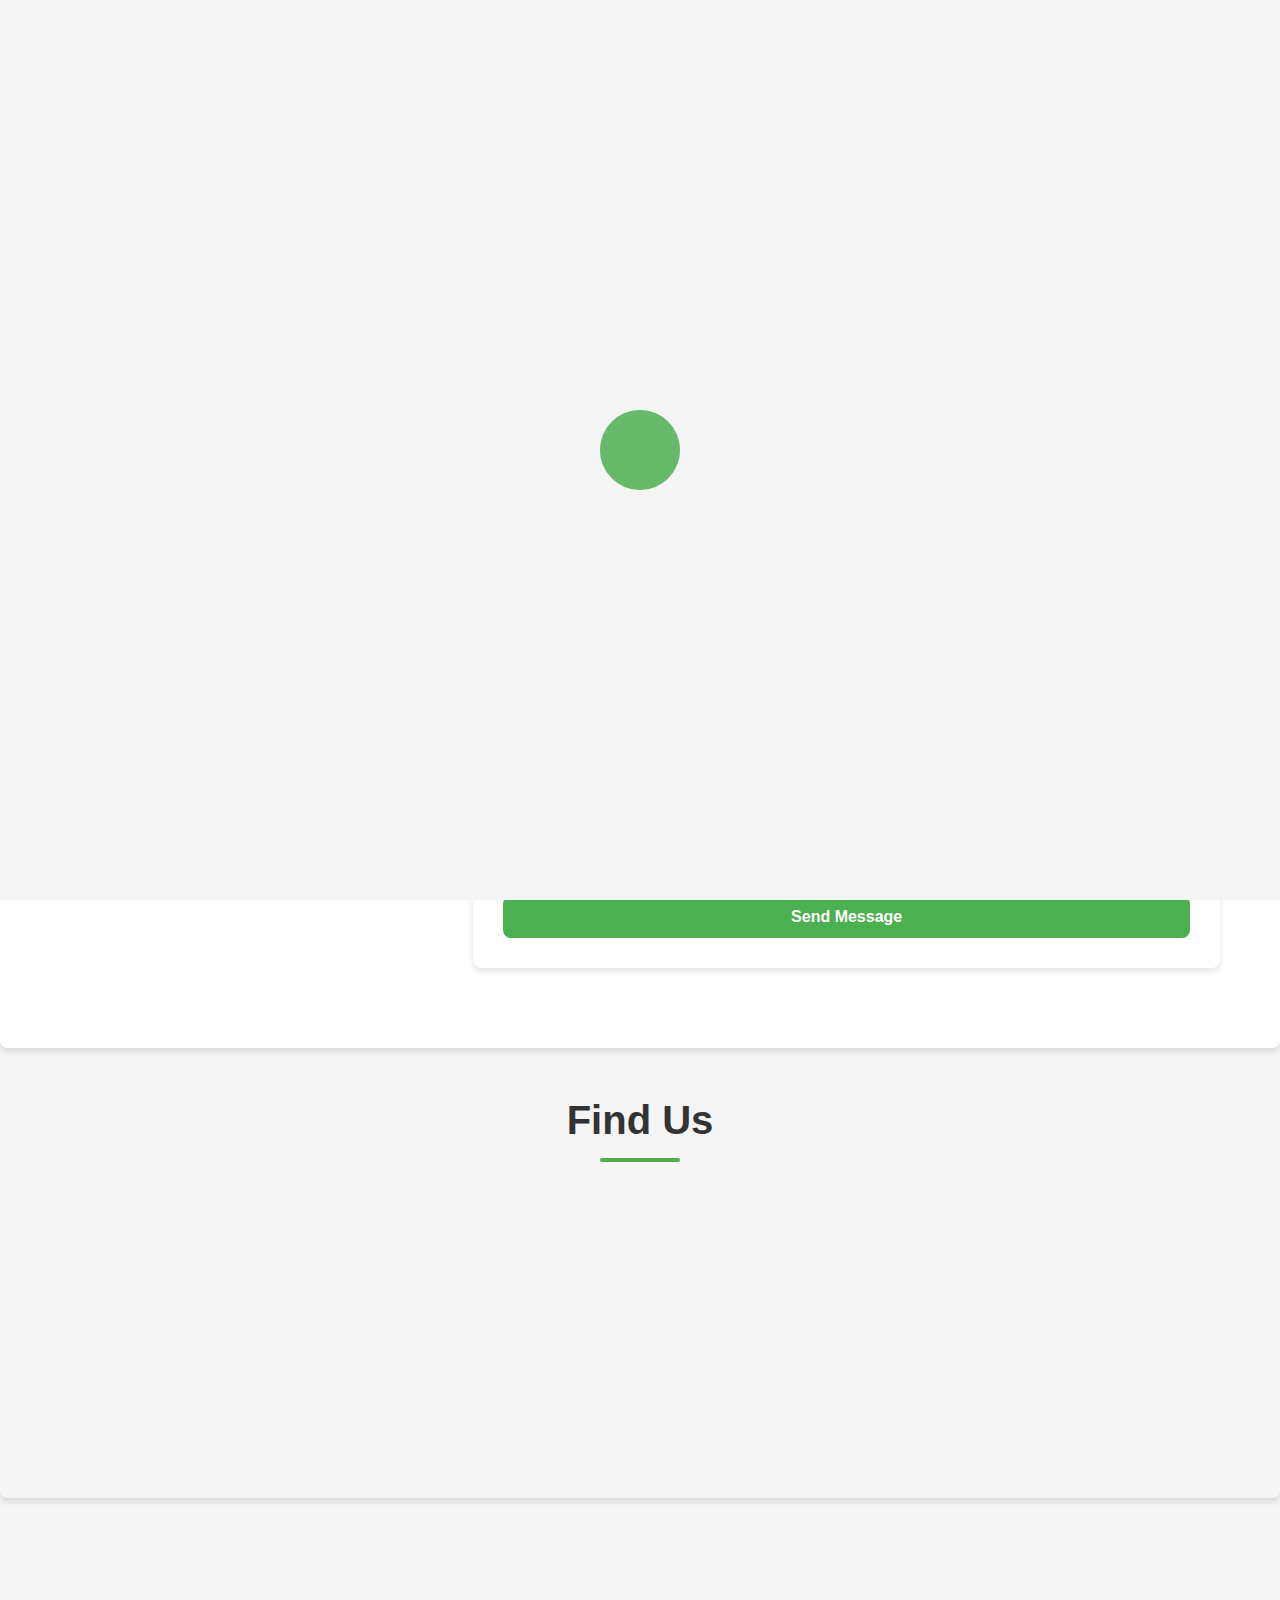
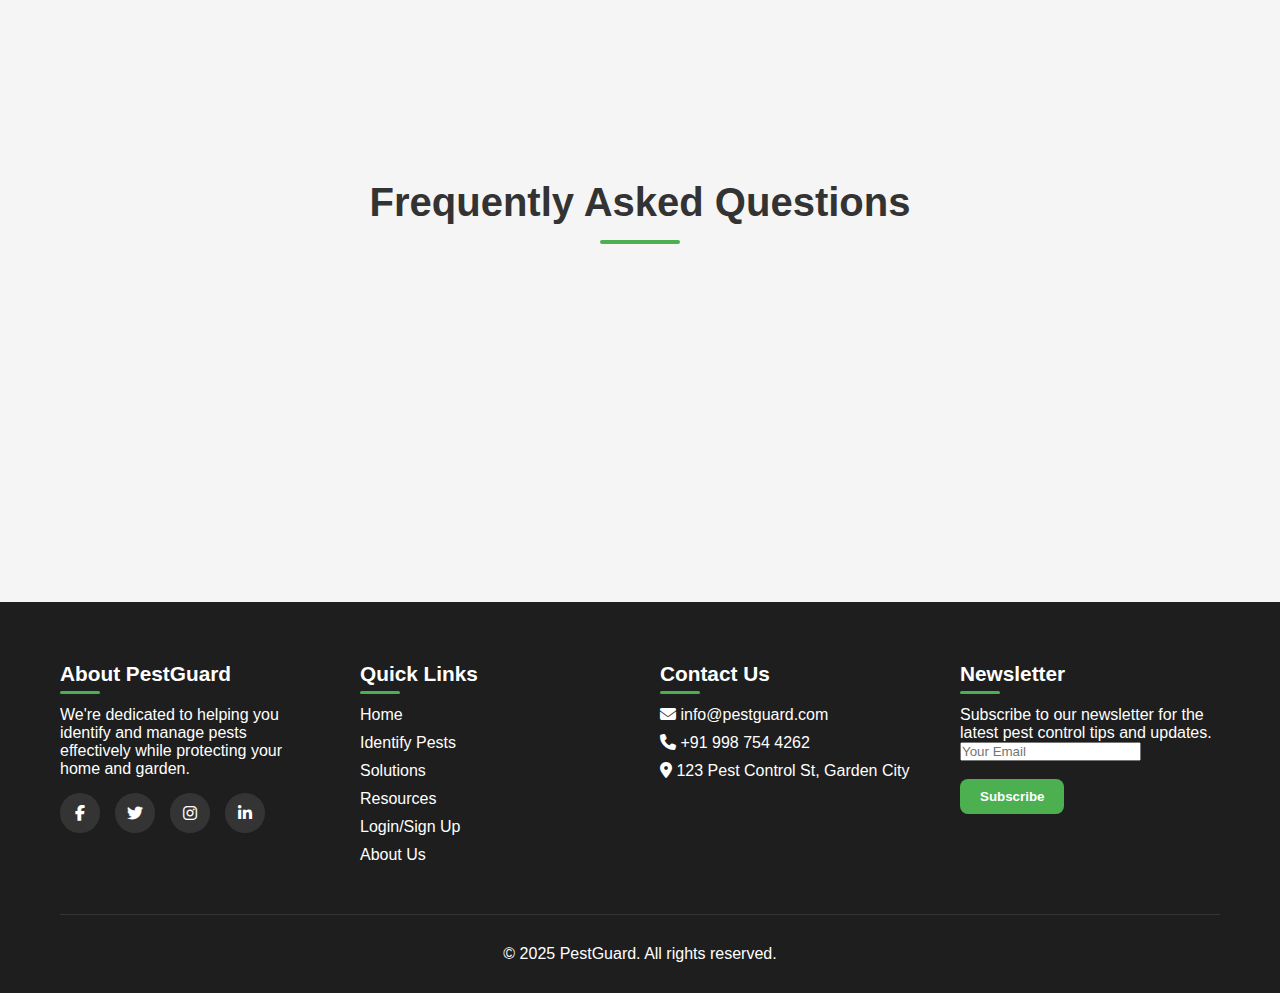
<file: contact.html>
<!DOCTYPE html>
<html lang="en">
<head>
    <meta charset="UTF-8">
    <meta name="viewport" content="width=device-width, initial-scale=1.0">
    <title>Contact Us - PestGuard</title>
    <link rel="stylesheet" href="styles.css">
    <link rel="stylesheet" href="https://cdnjs.cloudflare.com/ajax/libs/font-awesome/6.4.0/css/all.min.css">
    <style>
        /* Contact Page Specific Styles */
        .contact-hero {
            background-color: rgba(76, 175, 80, 0.1);
            padding: 100px 0 60px;
            text-align: center;
        }

        .contact-subtitle {
            font-size: 1.2rem;
            max-width: 800px;
            margin: 0 auto;
            line-height: 1.6;
        }

        .contact-container {
            display: grid;
            grid-template-columns: 1fr 2fr;
            gap: 40px;
            margin: 50px 0;
        }

        .contact-info {
            display: flex;
            flex-direction: column;
            gap: 30px;
        }

        .contact-item {
            display: flex;
            align-items: flex-start;
        }

        .contact-item i {
            font-size: 1.5rem;
            color: var(--primary);
            margin-right: 15px;
            margin-top: 5px;
        }

        .contact-item h3 {
            font-size: 1.2rem;
            margin-bottom: 5px;
        }

        .contact-form {
            background-color: var(--card-light);
            border-radius: var(--border-radius);
            box-shadow: var(--shadow-light);
            padding: 30px;
        }

        .form-group {
            margin-bottom: 20px;
        }

        .form-label {
            display: block;
            margin-bottom: 8px;
            font-weight: 600;
        }

        .form-input {
            width: 100%;
            padding: 12px 15px;
            border: 1px solid rgba(0, 0, 0, 0.1);
            border-radius: var(--border-radius);
            font-size: 1rem;
            transition: var(--transition);
        }

        .form-input:focus {
            border-color: var(--primary);
            outline: none;
            box-shadow: 0 0 0 2px rgba(76, 175, 80, 0.2);
        }

        textarea.form-input {
            resize: vertical;
            min-height: 150px;
        }

        .form-button {
            width: 100%;
            padding: 12px;
            font-size: 1rem;
            margin-top: 10px;
        }

        .map-container {
            margin-top: 50px;
            border-radius: var(--border-radius);
            overflow: hidden;
            box-shadow: var(--shadow-light);
            height: 400px;
        }

        .map-container iframe {
            width: 100%;
            height: 100%;
            border: 0;
        }

        .social-connect {
            text-align: center;
            margin: 50px 0;
        }

        .social-connect h2 {
            margin-bottom: 20px;
        }

        .social-icons {
            display: flex;
            justify-content: center;
            gap: 20px;
        }

        .social-icon-large {
            width: 60px;
            height: 60px;
            border-radius: 50%;
            background-color: var(--primary);
            display: flex;
            justify-content: center;
            align-items: center;
            color: white;
            font-size: 24px;
            transition: var(--transition);
        }

        .social-icon-large:hover {
            transform: translateY(-5px);
            box-shadow: 0 10px 15px rgba(0, 0, 0, 0.1);
        }

        .green-divider {
            height: 4px;
            width: 80px;
            background-color: var(--primary);
            margin: 0 auto 30px;
            border-radius: 2px;
        }

        .section-header {
            text-align: center;
            margin-bottom: 40px;
        }

        .section-header h2 {
            font-size: 2.5rem;
            margin-bottom: 15px;
        }

        @media (max-width: 992px) {
            .contact-container {
                grid-template-columns: 1fr;
            }
        }
    </style>
</head>
<body>
    <!-- Preloader -->
    <div class="preloader">
        <div class="loader"></div>
    </div>

    <!-- Header & Navigation -->
    <header>
        <div class="header-container container">
            <div class="logo">
                <svg width="64" height="64" viewBox="0 0 64 64" xmlns="http://www.w3.org/2000/svg">
                    <!-- Semicircle Head (lowered closer to body) -->
                    <path d="M28 26 A4 4 0 0 1 36 26" fill="#4CAF50"/>
                
                    <!-- Round Body -->
                    <circle cx="32" cy="36" r="10" fill="#4CAF50"/>
                
                    <!-- Center Line -->
                    <line x1="32" y1="28" x2="32" y2="48" stroke="black" stroke-width="1.5"/>
                
                    <!-- Compact Left Legs -->
                    <path d="M26 30 Q20 28 20 26" stroke="#4CAF50" stroke-width="2.5" fill="none" stroke-linecap="round"/>
                    <path d="M26 36 Q18 36 18 36" stroke="#4CAF50" stroke-width="2.5" fill="none" stroke-linecap="round"/>
                    <path d="M26 42 Q20 44 20 46" stroke="#4CAF50" stroke-width="2.5" fill="none" stroke-linecap="round"/>
                
                    <!-- Compact Right Legs -->
                    <path d="M38 30 Q44 28 44 26" stroke="#4CAF50" stroke-width="2.5" fill="none" stroke-linecap="round"/>
                    <path d="M38 36 Q46 36 46 36" stroke="#4CAF50" stroke-width="2.5" fill="none" stroke-linecap="round"/>
                    <path d="M38 42 Q44 44 44 46" stroke="#4CAF50" stroke-width="2.5" fill="none" stroke-linecap="round"/>
                  </svg>
                <span>PestGuard</span>
            </div>
            <nav>
                <button class="mobile-menu-btn">
                    <i class="fas fa-bars"></i>
                </button>
                <ul class="nav-links">
                    <li><a href="index.html" class="nav-link">Home</a></li>
                    <li><a href="identify.html" class="nav-link">Identify</a></li>
                    <li><a href="solutions.html" class="nav-link">Solutions</a></li>
                    <li><a href="resources.html" class="nav-link">Resources</a></li>
                    <li><a href="auth.html" class="nav-link">Login/Sign Up</a></li>
                    <li><a href="aboutus.html" class="nav-link active">About Us</a></li>
                    
                </ul>
            </nav>
            <button class="theme-toggle">
                <i class="fas fa-moon"></i>
            </button>
        </div>
    </header>

    <!-- Contact Hero Section -->
    <section class="contact-hero" style="display: block; padding-top: 120px;">
        <div class="container">
            <h1 class="section-title">Get In Touch</h1>
            <p class="contact-subtitle">Have questions about pest identification or management? We're here to help!</p>
        </div>
    </section>

    <!-- Contact Form Section -->
    <section class="contact-form">
        <div class="container">
            <div class="contact-container">
                <div class="contact-info scroll-animation">
                    <div class="contact-item">
                        <i class="fas fa-map-marker-alt"></i>
                        <div>
                            <h3>Our Location</h3>
                            <p>123 Pest Control St, Garden City</p>
                        </div>
                    </div>
                    <div class="contact-item">
                        <i class="fas fa-envelope"></i>
                        <div>
                            <h3>Email Us</h3>
                            <p>info@pestguard.com</p>
                        </div>
                    </div>
                    <div class="contact-item">
                        <i class="fas fa-phone"></i>
                        <div>
                            <h3>Call Us</h3>
                            <p>+91 998 754 4262</p>
                        </div>
                    </div>
                    <div class="contact-item">
                        <i class="fas fa-clock"></i>
                        <div>
                            <h3>Working Hours</h3>
                            <p>Monday - Friday: 9am - 5pm</p>
                        </div>
                    </div>
                </div>
                <form class="contact-form scroll-animation" id="contactForm">
                    <div class="form-group">
                        <label for="name" class="form-label">Your Name</label>
                        <input type="text" id="name" class="form-input" placeholder="Enter your name" required>
                    </div>
                    <div class="form-group">
                        <label for="email" class="form-label">Your Email</label>
                        <input type="email" id="email" class="form-input" placeholder="Enter your email" required>
                    </div>
                    <div class="form-group">
                        <label for="subject" class="form-label">Subject</label>
                        <input type="text" id="subject" class="form-input" placeholder="What is this regarding?">
                    </div>
                    <div class="form-group">
                        <label for="message" class="form-label">Message</label>
                        <textarea id="message" class="form-input" placeholder="How can we help you?" required></textarea>
                    </div>
                    <button type="submit" class="btn btn-primary form-button">Send Message</button>
                </form>
            </div>
        </div>
    </section>

    <!-- Map Section -->
    <section class="map-container">
        <div class="container">
            <div class="section-header">
                <h2>Find Us</h2>
                <div class="green-divider"></div>
            </div>
            <div class="map-container scroll-animation">
                <iframe 
                  src="https://www.google.com/maps/embed?pb=!1m18!1m12!1m3!1d3914.632869582153!2d76.90028401533553!3d10.900273692234986!2m3!1f0!2f0!3f0!3m2!1i1024!2i768!4f13.1!3m3!1m2!1s0x3ba85c9627636957%3A0xce7f4c16191e9f57!2sAmrita%20School%20of%20Engineering!5e0!3m2!1sen!2sin!4v1712704652000!5m2!1sen!2sin" 
                  width="100%" 
                  height="450" 
                  style="border:0;" 
                  allowfullscreen="" 
                  loading="lazy" 
                  referrerpolicy="no-referrer-when-downgrade">
                </iframe>
              </div>
              
        </div>
    </section>

    <!-- Social Connect Section -->
    <section class="social-connect">
        <div class="container">
            <div class="social-connect scroll-animation">
                <div class="section-header">
                    <h2>Connect With Us</h2>
                    <div class="green-divider"></div>
                </div>
                <p>Follow us on social media for the latest pest management tips and updates</p>
                <p> </p>
                <div class="social-icons">
                    <a href="https://www.facebook.com/share/1ALYRfUUnJ/" class="social-icon-large"><i class="fab fa-facebook-f"></i></a>
                    <a href="#" class="social-icon-large"><i class="fab fa-twitter"></i></a>
                    <a href="https://www.instagram.com/pest.guard_?igsh=MTd1ZmpndGFkMGF2ag==" class="social-icon-large"><i class="fab fa-instagram"></i></a>
                    <a href="#" class="social-icon-large"><i class="fab fa-linkedin-in"></i></a>
                </div>
            </div>
        </div>
    </section>

    <!-- FAQ Section -->
    <section class="faq-container">
        <div class="container">
            <div class="section-header">
                <h2>Frequently Asked Questions</h2>
                <div class="green-divider"></div>
            </div>
            <div class="faq-container scroll-animation">
                <div class="card" style="margin-bottom: 20px; padding: 20px;">
                    <h3>How quickly will I receive a response to my inquiry?</h3>
                    <p>We strive to respond to all inquiries within 24-48 hours during business days. For urgent matters, please call our support line directly.</p>
                </div>
                <div class="card" style="margin-bottom: 20px; padding: 20px;">
                    <h3>Do you offer on-site pest identification services?</h3>
                    <p>While our platform is primarily digital, we can connect you with local pest management professionals in your area who offer on-site services.</p>
                </div>
                <div class="card" style="margin-bottom: 20px; padding: 20px;">
                    <h3>How can I contribute to your pest identification database?</h3>
                    <p>We welcome contributions from entomologists, pest management professionals, and knowledgeable enthusiasts. Please contact us through this form with details about your expertise.</p>
                </div>
            </div>
        </div>
    </section>

    <!-- Footer -->
    <footer>
        <div class="container">
            <div class="footer-grid">
                <div class="footer-column">
                    <h3>About PestGuard</h3>
                    <p>We're dedicated to helping you identify and manage pests effectively while protecting your home and garden.</p>
                    <div class="footer-social">
                        <a target="_blank" href="https://www.facebook.com/share/1ALYRfUUnJ/" class="social-icon"><i class="fab fa-facebook-f"></i></a>
                        <a target="_blank" href="https://x.com/?lang=en" class="social-icon"><i class="fab fa-twitter"></i></a>
                        <a target="_blank" href="https://www.instagram.com/pest.guard_?igsh=MTd1ZmpndGFkMGF2ag==" class="social-icon"><i class="fab fa-instagram"></i></a>
                        <a target="_blank" href="https://in.linkedin.com/" class="social-icon"><i class="fab fa-linkedin-in"></i></a>
                    </div>
                </div>
                <div class="footer-column">
                    <h3>Quick Links</h3>
                    <ul class="footer-links">
                        <li><a href="index.html">Home</a></li>
                        <li><a href="identify.html">Identify Pests</a></li>
                        <li><a href="solutions.html">Solutions</a></li>
                        <li><a href="resources.html">Resources</a></li>
                        <li><a href="auth.html">Login/Sign Up</a></li>
                        <li><a href="aboutus.html">About Us</a></li>
                        
                    </ul>
                </div>
                <div class="footer-column">
                    <h3>Contact Us</h3>
                    <ul class="footer-links">
                        <li><i class="fas fa-envelope"></i> info@pestguard.com</li>
                        <li><i class="fas fa-phone"></i> +91 998 754 4262</li>
                        <li><i class="fas fa-map-marker-alt"></i> 123 Pest Control St, Garden City</li>
                    </ul>
                </div>
                <div class="footer-column">
                    <h3>Newsletter</h3>
                    <p>Subscribe to our newsletter for the latest pest control tips and updates.</p>
                    <form class="newsletter-form">
                        <input type="email" placeholder="Your Email" required><br><br>
                        <button type="submit" class="btn btn-primary">Subscribe</button>
                    </form>
                </div>
            </div>
            <div class="footer-bottom">
                <p>&copy; 2025 PestGuard. All rights reserved.</p>
            </div>
        </div>
    </footer>

    <script src="script.js"></script>
    <script>
        // Form submission handler
        document.getElementById('contactForm').addEventListener('submit', function(e) {
            e.preventDefault();
            
            // Get form values
            const name = document.getElementById('name').value;
            const email = document.getElementById('email').value;
            const subject = document.getElementById('subject').value;
            const message = document.getElementById('message').value;
            
            // In a real application, you would send this data to your server
            // For demo purposes, we'll just show an alert
            alert(`Thank you, ${name}! Your message has been sent. We'll get back to you soon at ${email}.`);
            
            // Reset the form
            this.reset();
        });

        // Check for scroll animations
        window.addEventListener('load', checkScroll);
        window.addEventListener('scroll', checkScroll);
    </script>
</body>
</html>
</file>
<file: styles.css>
/* ===== VARIABLES ===== */
:root {
  --primary: #4caf50;
  --primary-dark: #388e3c;
  --secondary: #ff9800;
  --secondary-dark: #f57c00;
  --accent: #8bc34a;
  --text-light: #ffffff;
  --text-dark: #333333;
  --bg-light: #f5f5f5;
  --bg-dark: #1e1e1e;
  --card-light: #ffffff;
  --card-dark: #2d2d2d;
  --shadow-light: 0 4px 6px rgba(0, 0, 0, 0.1);
  --shadow-dark: 0 4px 6px rgba(0, 0, 0, 0.3);
  --transition: all 0.3s ease;
  --border-radius: 8px;
}

.dark-theme {
  --primary: #66bb6a;
  --primary-dark: #4caf50;
  --text-light: #eeeeee;
  --text-dark: #f5f5f5;
  --bg-light: #1e1e1e;
  --bg-dark: #121212;
  --card-light: #2d2d2d;
  --card-dark: #1e1e1e;
}

/* ===== RESET & BASE STYLES ===== */
* {
  margin: 0;
  padding: 0;
  box-sizing: border-box;
  font-family: "Segoe UI", Tahoma, Geneva, Verdana, sans-serif;
}

html {
  scroll-behavior: smooth;
}

body {
  background-color: var(--bg-light);
  color: var(--text-dark);
  transition: var(--transition);
  overflow-x: hidden;
}

a {
  text-decoration: none;
  color: inherit;
}

ul {
  list-style: none;
}

img {
  max-width: 100%;
}

button,
.btn {
  cursor: pointer;
  border: none;
  outline: none;
  padding: 10px 20px;
  border-radius: var(--border-radius);
  font-weight: 600;
  transition: var(--transition);
}

.btn-primary {
  background-color: var(--primary);
  color: var(--text-light);
}

.btn-primary:hover {
  background-color: var(--primary-dark);
  transform: translateY(-2px);
}

.btn-secondary {
  background-color: var(--secondary);
  color: var(--text-light);
}

.btn-secondary:hover {
  background-color: var(--secondary-dark);
  transform: translateY(-2px);
}

.btn-outline {
  background-color: transparent;
  border: 2px solid var(--primary);
  color: var(--primary);
}

.btn-outline:hover {
  background-color: var(--primary);
  color: var(--text-light);
}

.container {
  width: 100%;
  max-width: 1200px;
  margin: 0 auto;
  padding: 0 20px;
}

.section {
  padding: 80px 0;
  display: none;
}

.section.active {
  display: block;
  animation: fadeIn 0.5s ease forwards;
}

.section-title {
  text-align: center;
  margin-bottom: 50px;
  font-size: 2.5rem;
  position: relative;
}

.section-title::after {
  content: "";
  position: absolute;
  bottom: -10px;
  left: 50%;
  transform: translateX(-50%);
  width: 80px;
  height: 4px;
  background-color: var(--primary);
  border-radius: 2px;
}

.card {
  background-color: var(--card-light);
  border-radius: var(--border-radius);
  box-shadow: var(--shadow-light);
  padding: 20px;
  transition: var(--transition);
}

.card:hover {
  transform: translateY(-5px);
  box-shadow: 0 10px 20px rgba(0, 0, 0, 0.1);
}

/* ===== HEADER & NAVIGATION ===== */
header {
  position: fixed;
  top: 0;
  left: 0;
  width: 100%;
  z-index: 1000;
  background-color: var(--bg-light);
  box-shadow: var(--shadow-light);
  transition: var(--transition);
}

.header-container {
  display: flex;
  justify-content: space-between;
  align-items: center;
  padding: 15px 20px;
}

.logo {
  display: flex;
  align-items: center;
  font-size: 1.8rem;
  font-weight: 700;
  color: var(--primary);
}

.logo i {
  margin-right: 10px;
  font-size: 2rem;
}

.nav-links {
  display: flex;
  gap: 20px;
}

.nav-link {
  font-weight: 600;
  padding: 8px 15px;
  border-radius: var(--border-radius);
  transition: var(--transition);
}

.nav-link:hover,
.nav-link.active {
  background-color: var(--primary);
  color: var(--text-light);
}

.theme-toggle {
  background: none;
  border: none;
  font-size: 1.5rem;
  color: var(--text-dark);
  cursor: pointer;
  transition: var(--transition);
}

.theme-toggle:hover {
  color: var(--primary);
  transform: rotate(30deg);
}

.mobile-menu-btn {
  display: none;
  background: none;
  border: none;
  font-size: 1.5rem;
  color: var(--text-dark);
  cursor: pointer;
}


  /* ===== HERO SECTION ===== */
 /* Hero Section */
/* Hero Section */
.hero {
  position: relative;
  padding: 6rem 0;
  text-align: left; /* Changed from center to left */
}

.hero-gradient {
  position: absolute;
  inset: 0;
  background: linear-gradient(to right, rgba(34, 197, 94, 0.1), rgba(255, 255, 255, 0.1));
  z-index: 0;
}

.dark .hero-gradient {
  background: linear-gradient(to right, rgba(34, 197, 94, 0.1), rgba(15, 23, 42, 0.1));
}

.hero-container {
  position: relative;
  z-index: 10;
  max-width: 1200px;
  margin: 0 auto;
  padding: 0 1.5rem;
  display: flex;
  flex-direction: column;
  align-items: flex-start; /* Changed from center to flex-start */
}

.hero-title {
  font-size: 3rem; /* Increased size */
  margin-bottom: 1.5rem;
  font-weight: 700;
  line-height: 1.1;
  text-align: left;
  max-width: 600px;
}

.hero-title br {
  display: block; /* Ensure line break works */
}

.hero-description {
  font-size: 1.25rem; /* Increased size */
  color: var(--muted-foreground);
  max-width: 500px;
  margin-bottom: 2.5rem;
  line-height: 1.6;
  text-align: left;
}
/* Search Container */
.search-container {
  width: 100%;
  max-width: 36rem;
  margin-bottom: 2.5rem;
}

/* Search Form */
.search-form {
  position: relative;
  width: 100%;
}

/* Search Input */
.search-input {
  width: 100%;
  height: 3.5rem;
  padding: 0 6.5rem 0 1.5rem; /* Extra right padding for button */
  border-radius: 9999px;
  border: 1px solid var(--border);
  background-color: var(--background);
  color: var(--foreground);
  font-size: 1rem;
  transition: all 0.2s ease;
}

.search-input:focus {
  outline: 2px solid #22c55e;
  outline-offset: 2px;
  border-color: var(--ring);
  box-shadow: 0 0 0 2px rgba(34, 197, 94, 0.2);
}

/* Search Button */
.search-btn {
  position: absolute;
  right: 0.5rem;
  top: 0.5rem;
  height: 2.5rem;
  padding: 0 1.5rem;
  border-radius: 9999px;
  background-color: #22c55e;
  color: white;
  font-weight: 600;
  border: none;
  cursor: pointer;
  transition: all 0.2s ease;
  display: flex;
  align-items: center;
  justify-content: center;
  gap: 0.5rem;
}

.search-btn:hover {
  background-color: #16a34a;
  transform: translateY(-1px);
}

.search-btn:active {
  transform: translateY(0);
}

/* Button Icon */
.search-btn i {
  font-size: 1rem;
}

/* Dark Mode Support */
.dark .search-btn {
  background-color: #22c55e;
  color: white;
}

.dark .search-btn:hover {
  background-color: #16a34a;
}

/* Hero Actions */
.hero-actions {
  display: flex;
  gap: 1rem;
  margin-top: 1rem;
}
/* Responsive adjustments */
@media (max-width: 768px) {
  .hero {
    padding: 4rem 0;
  }
  
  .hero-title {
    font-size: 2.25rem;
  }
  
  .hero-description {
    font-size: 1.1rem;
  }
}

@media (max-width: 480px) {
  .hero {
    padding: 3rem 0;
  }
  
  .hero-title {
    font-size: 2rem;
  }
  
  .hero-actions {
    flex-direction: column;
    width: 100%;
  }
  
  .hero-actions .btn {
    width: 100%;
  }
}
/* Features Section */
features {
  padding: 6rem 0;
  background-color: var(--muted);
}

.features-grid {
  display: grid;
  grid-template-columns: repeat(auto-fit, minmax(300px, 1fr));
  gap: 2.5rem;
}

.feature-card {
  position: relative;
  display: flex;
  flex-direction: column;
  align-items: center;
  text-align: center;
  padding: 2.5rem 1.5rem 2rem;
  border-radius: var(--radius);
  background-color: var(--card);
  border: 1px solid rgba(34, 197, 94, 0.2); /* Light green border */
  background-color: rgba(34, 197, 94, 0.05); /* Very light green background */
  box-shadow: 0 4px 20px rgba(34, 197, 94, 0.08);
  transition: all 0.3s ease;
}

.feature-card:hover {
  transform: translateY(-5px);
  box-shadow: 0 8px 30px rgba(34, 197, 94, 0.12);
}

.feature-icon {
  width: 80px;
  height: 80px;
  border-radius: 50%;
  background-color: rgba(34, 197, 94, 0.1);
  display: flex;
  align-items: center;
  justify-content: center;
  margin-bottom: 1.5rem;
  color: var(--primary);
  font-size: 2rem;
  border: 2px solid rgba(34, 197, 94, 0.2);
}

.feature-title {
  font-size: 1.375rem;
  margin-bottom: 1rem;
  font-weight: 600;
}

.feature-description {
  color: var(--muted-foreground);
  line-height: 1.6;
}

.feature-step {
  position: absolute;
  top: -20px;
  right: 20px;
  width: 40px;
  height: 40px;
  background-color: var(--primary);
  color: white;
  border-radius: 50%;
  display: flex;
  align-items: center;
  justify-content: center;
  font-weight: bold;
  font-size: 1.2rem;
  box-shadow: 0 4px 8px rgba(34, 197, 94, 0.2);
}
/* News Section */
.news {
  padding: 6rem 0;
  background-color: var(--muted);
}

.news .container {
  max-width: 1200px;
  margin: 0 auto;
  padding: 0 1.5rem;
}

.news-scroller {
  position: relative;
  padding: 0 3rem;
}

.news-container {
  display: flex;
  overflow-x: auto;
  gap: 1.5rem;
  padding: 1.5rem 0;
  scrollbar-width: none;
  -ms-overflow-style: none;
  scroll-snap-type: x mandatory;
}

.news-container::-webkit-scrollbar {
  display: none;
}

/* News Cards */
.news-card {
  min-width: 320px;
  max-width: 320px;
  flex-shrink: 0;
  padding: 1.5rem;
  border-radius: var(--radius);
  border: 1px solid rgba(34, 197, 94, 0.2); /* Light green border */
  background-color: rgba(34, 197, 94, 0.05); /* Very light green background */
  scroll-snap-align: start;
  transition: transform 0.3s ease, box-shadow 0.3s ease;
}

.news-card:hover {
  transform: translateY(-5px);
  box-shadow: 0 10px 20px rgba(34, 197, 94, 0.1); /* Green tinted shadow */
}
.news-date {
  font-size: 0.875rem;
  color: var(--muted-foreground);
  margin-bottom: 0.75rem;
}

.news-title {
  font-weight: 600;
  margin-bottom: 0.75rem;
  font-size: 1.125rem;
}

.news-summary {
  font-size: 0.875rem;
  line-height: 1.5;
}

.scroll-btn {
  position: absolute;
  top: 50%;
  transform: translateY(-50%);
  width: 2.5rem;
  height: 2.5rem;
  border-radius: 9999px;
  background-color: var(--background);
  border: 1px solid var(--border);
  display: flex;
  align-items: center;
  justify-content: center;
  cursor: pointer;
  z-index: 10;
  box-shadow: 0 2px 8px rgba(0, 0, 0, 0.1);
  transition: background-color 0.2s ease;
}

.scroll-btn:hover {
  background-color: var(--muted);
}

.scroll-left {
  left: 0;
}

.scroll-right {
  right: 0;
}

/* Videos Section */
.videos {
  padding: 6rem 0;
}

.videos .container {
  max-width: 1200px;
  margin: 0 auto;
  padding: 0 1.5rem;
}

.videos-grid {
  display: grid;
  grid-template-columns: repeat(auto-fit, minmax(300px, 1fr));
  gap: 2rem;
  padding: 0 1rem;
  margin-bottom: 3rem;
}

.video-card {
  border-radius: var(--radius);
  overflow: hidden;
  border: 1px solid rgba(34, 197, 94, 0.2); /* Light green border */
  background-color: rgba(34, 197, 94, 0.05); /* Very light green background */
  transition: transform 0.3s ease, box-shadow 0.3s ease;
}

.video-card:hover {
  transform: translateY(-5px);
  box-shadow: 0 10px 20px rgba(34, 197, 94, 0.1); /* Green tinted shadow */
}

/* Dark Mode Adjustments */
.dark .feature-card,
.dark .news-card,
.dark .video-card {
  background-color: rgba(34, 197, 94, 0.1); /* Slightly darker green in dark mode */
  border-color: rgba(34, 197, 94, 0.3);
}

.video-thumbnail {
  position: relative;
  aspect-ratio: 16 / 9;
  background-color: var(--muted);
}

.video-thumbnail img {
  width: 100%;
  height: 100%;
  object-fit: cover;
}

.play-button {
  position: absolute;
  inset: 0;
  display: flex;
  align-items: center;
  justify-content: center;
  opacity: 0.9;
  transition: opacity 0.2s ease;
}

.play-button:hover {
  opacity: 1;
}

.play-button i {
  height: 3rem;
  width: 3rem;
  border-radius: 9999px;
  background-color: rgba(34, 197, 94, 0.9);
  display: flex;
  align-items: center;
  justify-content: center;
  color: var(--primary-foreground);
}

.video-info {
  padding: 1.5rem;
}

.video-title {
  font-weight: 600;
  margin-bottom: 0.75rem;
  font-size: 1.125rem;
}

.video-description {
  font-size: 0.875rem;
  color: var(--muted-foreground);
  line-height: 1.5;
}

.text-center {
  text-align: center;
}

/* CTA Section */
.cta {
  padding: 6rem 0;
  background-color: var(--primary);
  color: var(--primary-foreground);
}

.cta .container {
  max-width: 800px;
  margin: 0 auto;
  padding: 0 1.5rem;
  text-align: center;
}

.cta-title {
  font-size: 2.25rem;
  margin-bottom: 1.5rem;
  font-weight: 700;
}

.cta-description {
  font-size: 1.125rem;
  margin-bottom: 2.5rem;
  max-width: 36rem;
  margin-left: auto;
  margin-right: auto;
  line-height: 1.6;
}

/* Responsive adjustments */
@media (max-width: 768px) {
  .hero {
    padding: 4rem 0 6rem;
  }
  
  .hero-title {
    font-size: 2rem;
  }
  
  .features, .news, .videos, .cta {
    padding: 4rem 0;
  }
  
  .section-title, .cta-title {
    font-size: 1.75rem;
    margin-bottom: 2.5rem;
  }
  
  .news-scroller {
    padding: 0 2rem;
  }
  
  .news-card {
    min-width: 280px;
  }
}

@media (max-width: 480px) {
  .hero {
    padding: 3rem 0 4rem;
  }
  
  .hero-title {
    font-size: 1.75rem;
  }
  
  .features-grid, .videos-grid {
    grid-template-columns: 1fr;
  }
  
  .news-scroller {
    padding: 0 1.5rem;
  }
  
  .news-card {
    min-width: 260px;
    padding: 1.25rem;
  }
  
  .section-title, .cta-title {
    font-size: 1.5rem;
  }
  
  .cta-description {
    font-size: 1rem;
  }
}
  
  /* ===== IDENTIFICATION SECTION ===== */
  .identification-container {
    display: grid;
    grid-template-columns: 1fr 1fr;
    gap: 40px;
    align-items: center;
  }
  
  .upload-container {
    display: flex;
    flex-direction: column;
    align-items: center;
  }
  
  .upload-area {
    width: 100%;
    height: 300px;
    border: 2px dashed var(--primary);
    border-radius: var(--border-radius);
    display: flex;
    flex-direction: column;
    justify-content: center;
    align-items: center;
    cursor: pointer;
    transition: var(--transition);
    margin-bottom: 20px;
    position: relative;
  }
  
  .upload-area:hover {
    background-color: rgba(76, 175, 80, 0.1);
  }
  
  .upload-icon {
    font-size: 3rem;
    color: var(--primary);
    margin-bottom: 15px;
  }
  
  .upload-text {
    font-size: 1.2rem;
    text-align: center;
  }
  
  .upload-preview {
    width: 100%;
    height: 100%;
    object-fit: contain;
    display: none;
    position: absolute;
    top: 0;
    left: 0;
    border-radius: var(--border-radius);
  }
  
  .upload-input {
    display: none;
  }
  
  .or-divider {
    display: flex;
    align-items: center;
    margin: 20px 0;
    width: 100%;
  }
  
  .or-divider::before,
  .or-divider::after {
    content: "";
    flex: 1;
    height: 1px;
    background-color: var(--text-dark);
    opacity: 0.2;
  }
  
  .or-text {
    padding: 0 15px;
    font-weight: 600;
  }
  
  .description-input {
    width: 100%;
    padding: 15px;
    border: 1px solid rgba(0, 0, 0, 0.1);
    border-radius: var(--border-radius);
    resize: none;
    height: 150px;
    margin-bottom: 20px;
    font-size: 1rem;
    transition: var(--transition);
  }
  
  .description-input:focus {
    border-color: var(--primary);
    outline: none;
    box-shadow: 0 0 0 2px rgba(76, 175, 80, 0.2);
  }
  
  .result-container {
    background-color: var(--card-light);
    border-radius: var(--border-radius);
    box-shadow: var(--shadow-light);
    padding: 30px;
    height: 100%;
  }
  
  .result-title {
    font-size: 1.8rem;
    margin-bottom: 20px;
    color: var(--primary);
  }
  
  .result-content {
    display: none;
  }
  
  .result-content.active {
    display: block;
    animation: fadeIn 0.5s ease forwards;
  }
  
  .pest-info {
    margin-bottom: 20px;
  }
  
  .pest-name {
    font-size: 1.5rem;
    margin-bottom: 10px;
    color: var(--text-dark);
  }
  
  .pest-details {
    margin-bottom: 15px;
    line-height: 1.6;
  }
  
  .pest-image {
    width: 100%;
    height: 200px;
    object-fit: cover;
    border-radius: var(--border-radius);
    margin-bottom: 20px;
  }
  
  .solutions-list {
    margin-top: 20px;
  }
  
  .solution-item {
    display: flex;
    align-items: flex-start;
    margin-bottom: 15px;
  }
  
  .solution-icon {
    color: var(--primary);
    margin-right: 10px;
    font-size: 1.2rem;
    margin-top: 3px;
  }
  
  .solution-text {
    flex: 1;
    line-height: 1.6;
  }
  
  .loading-spinner {
    display: none;
    width: 50px;
    height: 50px;
    border: 5px solid rgba(76, 175, 80, 0.2);
    border-top: 5px solid var(--primary);
    border-radius: 50%;
    margin: 0 auto;
    animation: spin 1s linear infinite;
  }
  
  /* ===== SOLUTIONS SECTION ===== */
  .solutions-grid {
    display: grid;
    grid-template-columns: repeat(auto-fit, minmax(300px, 1fr));
    gap: 30px;
  }
  
  .solution-card {
    height: 100%;
    padding: 2rem;
    border-radius: var(--radius);
    border: 1px solid rgba(34, 197, 94, 0.2); /* Light green border */
    background-color: rgba(34, 197, 94, 0.05); /* Very light green background */
    transition: transform 0.3s ease, box-shadow 0.3s ease;
  }
  
  .solution-card:hover {
    transform: translateY(-5px);
    box-shadow: 0 10px 20px rgba(34, 197, 94, 0.1); /* Green tinted shadow */
  }
  
  .solution-card-icon {
    font-size: 2.5rem;
    color: var(--primary); /* Or use #22c55e for consistent green */
    margin-bottom: 15px;
  }
  
  .solution-card-title {
    font-size: 1.5rem;
    margin-bottom: 15px;
    color: var(--foreground);
  }
  
  .solution-card-description {
    line-height: 1.6;
    margin-bottom: 20px;
    color: var(--muted-foreground);
  }
  
  /* Dark Mode Adjustments */
  .dark .solution-card {
    background-color: rgba(34, 197, 94, 0.1); /* Slightly darker green in dark mode */
    border-color: rgba(34, 197, 94, 0.3);
  }
  /* ===== RESOURCES SECTION ===== */
  .resources-grid {
    display: grid;
    grid-template-columns: repeat(auto-fit, minmax(300px, 1fr));
    gap: 30px;
  }
  
  .resource-card {
    position: relative;
    overflow: hidden;
    height: 250px;
    border-radius: var(--border-radius);
  }
  
  .resource-image {
    width: 100%;
    height: 100%;
    object-fit: cover;
    transition: var(--transition);
  }
  
  .resource-overlay {
    position: absolute;
    bottom: 0;
    left: 0;
    width: 100%;
    padding: 20px;
    background: linear-gradient(to top, rgba(0, 0, 0, 0.8), transparent);
    color: var(--text-light);
    transition: var(--transition);
  }
  
  .resource-card:hover .resource-image {
    transform: scale(1.05);
  }
  
  .resource-card:hover .resource-overlay {
    background: linear-gradient(to top, rgba(76, 175, 80, 0.9), transparent);
  }
  
  .resource-title {
    font-size: 1.3rem;
    margin-bottom: 10px;
  }
  
  .resource-description {
    font-size: 0.9rem;
    opacity: 0.9;
  }
  
  /* ===== AUTH SECTION ===== */
  .auth-container {
    display: flex;
    justify-content: center;
    align-items: center;
    min-height: 100vh;
    padding: 100px 0;
  }
  
  .auth-card {
    width: 100%;
    justify-content: center;
    align-items: center;
    max-width: 400px;
    padding: 40px;
  }
  
  .auth-tabs {
    display: flex;
    justify-content: center;
    align-items: center;
    margin-bottom: 30px;
    border-bottom: 1px solid rgba(0, 0, 0, 0.1);
  }
  
  .auth-tab {
    flex: 1;
    text-align: center;
    padding: 15px;
    cursor: pointer;
    font-weight: 600;
    transition: var(--transition);
  }
  
  .auth-tab.active {
    color: var(--primary);
    border-bottom: 3px solid var(--primary);
  }
  
  .auth-form {
    display: none;
  }
  
  .auth-form.active {
    display: block;
    animation: fadeIn 0.5s ease forwards;
  }
  
  .form-group {
    margin-bottom: 20px;
  }
  
  .form-label {
    display: block;
    margin-bottom: 8px;
    font-weight: 600;
  }
  
  .form-input {
    width: 100%;
    padding: 12px 15px;
    border: 1px solid rgba(0, 0, 0, 0.1);
    border-radius: var(--border-radius);
    font-size: 1rem;
    transition: var(--transition);
  }
  
  .form-input:focus {
    border-color: var(--primary);
    outline: none;
    box-shadow: 0 0 0 2px rgba(76, 175, 80, 0.2);
  }
  
  .form-button {
    width: 100%;
    padding: 12px;
    font-size: 1rem;
    margin-top: 10px;
  }
  
  .form-footer {
    text-align: center;
    margin-top: 20px;
    font-size: 0.9rem;
  }
  
  .form-link {
    color: var(--primary);
    font-weight: 600;
  }
  
  /* ===== FOOTER ===== */
  footer {
    background-color: var(--bg-dark);
    color: var(--text-light);
    padding: 60px 0 30px;
  }
  
  .footer-grid {
    display: grid;
    grid-template-columns: repeat(auto-fit, minmax(200px, 1fr));
    gap: 40px;
    margin-bottom: 40px;
  }
  
  .footer-column h3 {
    font-size: 1.3rem;
    margin-bottom: 20px;
    position: relative;
  }
  
  .footer-column h3::after {
    content: "";
    position: absolute;
    bottom: -8px;
    left: 0;
    width: 40px;
    height: 3px;
    background-color: var(--primary);
    border-radius: 2px;
  }
  
  .footer-links li {
    margin-bottom: 10px;
  }
  
  .footer-links a {
    transition: var(--transition);
  }
  
  .footer-links a:hover {
    color: var(--primary);
    padding-left: 5px;
  }
  
  .footer-social {
    display: flex;
    gap: 15px;
    margin-top: 15px;
  }
  
  .social-icon {
    width: 40px;
    height: 40px;
    border-radius: 50%;
    background-color: rgba(255, 255, 255, 0.1);
    display: flex;
    justify-content: center;
    align-items: center;
    transition: var(--transition);
  }
  
  .social-icon:hover {
    background-color: var(--primary);
    transform: translateY(-3px);
  }
  
  .footer-bottom {
    text-align: center;
    padding-top: 30px;
    border-top: 1px solid rgba(255, 255, 255, 0.1);
  }
  
  /* ===== ANIMATIONS ===== */
  @keyframes fadeIn {
    from {
      opacity: 0;
      transform: translateY(20px);
    }
    to {
      opacity: 1;
      transform: translateY(0);
    }
  }
  
  @keyframes float {
    0% {
      transform: translateY(0px);
    }
    50% {
      transform: translateY(-20px);
    }
    100% {
      transform: translateY(0px);
    }
  }
  
  @keyframes spin {
    0% {
      transform: rotate(0deg);
    }
    100% {
      transform: rotate(360deg);
    }
  }
  
  .scroll-animation {
    opacity: 0;
    transform: translateY(30px);
    transition: opacity 0.6s ease, transform 0.6s ease;
  }
  
  .scroll-animation.animate {
    opacity: 1;
    transform: translateY(0);
  }
  
  /* ===== PRELOADER ===== */
  .preloader {
    position: fixed;
    top: 0;
    left: 0;
    width: 100%;
    height: 100%;
    background-color: var(--bg-light);
    display: flex;
    justify-content: center;
    align-items: center;
    z-index: 9999;
    transition: opacity 0.5s ease, visibility 0.5s ease;
  }
  
  .preloader.fade-out {
    opacity: 0;
    visibility: hidden;
  }
  
  .loader {
    width: 80px;
    height: 80px;
    position: relative;
  }
  
  .loader:before,
  .loader:after {
    content: "";
    position: absolute;
    width: 100%;
    height: 100%;
    border-radius: 50%;
    background-color: var(--primary);
    opacity: 0.6;
    animation: pulse 2s ease-in-out infinite;
  }
  
  .loader:after {
    animation-delay: 1s;
  }
  
  @keyframes pulse {
    0% {
      transform: scale(0);
      opacity: 1;
    }
    100% {
      transform: scale(1);
      opacity: 0;
    }
  }
  
  /* ===== RESPONSIVE STYLES ===== */
  @media (max-width: 992px) {
    .section-title {
      font-size: 2rem;
    }
  
    .hero-title {
      font-size: 2.5rem;
    }
  
    .hero-image {
      width: 40%;
    }
  
    .identification-container {
      grid-template-columns: 1fr;
    }
  }
  
  @media (max-width: 768px) {
    .nav-links {
      position: fixed;
      top: 70px;
      left: 0;
      width: 100%;
      background-color: var(--bg-light);
      flex-direction: column;
      padding: 20px;
      box-shadow: 0 10px 15px rgba(0, 0, 0, 0.1);
      transform: translateY(-150%);
      transition: transform 0.3s ease;
      z-index: 999;
    }
  
    .nav-links.active {
      transform: translateY(0);
    }
  
    .mobile-menu-btn {
      display: block;
    }
  
    .hero-content {
      text-align: center;
      margin: 0 auto;
    }
  
    .hero-buttons {
      justify-content: center;
    }
  
    .hero-image {
      display: none;
    }
  }
  
  @media (max-width: 576px) {
    .section {
      padding: 60px 0;
    }
  
    .section-title {
      font-size: 1.8rem;
    }
  
    .hero-title {
      font-size: 2rem;
    }
  
    .hero-subtitle {
      font-size: 1rem;
    }
  
    .feature-card,
    .solution-card,
    .resource-card {
      padding: 20px;
    }
  }
  
  .dark-theme {
    --primary: #66bb6a;
    --primary-dark: #4caf50;
    --text-light: #eeeeee;
    --text-dark: #f5f5f5;
    --bg-light: #1e1e1e;
    --bg-dark: #121212;
    --card-light: #2d2d2d;
    --card-dark: #1e1e1e;
    --shadow-light: 0 4px 6px rgba(0, 0, 0, 0.5);
    --shadow-dark: 0 4px 6px rgba(0, 0, 0, 0.8);
  }
  
  /* Additional dark theme specific styles */
  .dark-theme body {
    background-color: var(--bg-light);
    color: var(--text-light);
  }
  
  .dark-theme header {
    background-color: var(--bg-dark);
    box-shadow: var(--shadow-dark);
  }
  
  .dark-theme .card,
  .dark-theme .auth-card,
  .dark-theme .result-container {
    background-color: var(--card-light);
    box-shadow: var(--shadow-dark);
    color: var(--text-light);
  }
  
  .dark-theme .form-input {
    background-color: var(--bg-dark);
    color: var(--text-light);
    border-color: rgba(255, 255, 255, 0.1);
  }
  
  .dark-theme .form-input:focus {
    border-color: var(--primary);
    box-shadow: 0 0 0 2px rgba(102, 187, 106, 0.3);
  }
  
  .dark-theme .description-input {
    background-color: var(--bg-dark);
    color: var(--text-light);
    border-color: rgba(255, 255, 255, 0.1);
  }
  
  .dark-theme .description-input:focus {
    border-color: var(--primary);
    box-shadow: 0 0 0 2px rgba(102, 187, 106, 0.3);
  }
  
  .dark-theme .auth-tab {
    color: var(--text-light);
  }
  
  /* ===== AUTH SECTION ===== */
  .auth-container {
    display: flex;
    justify-content: center;
    align-items: center;
    min-height: 100vh;
    padding: 120px 0 60px;
    background-color: var(--bg-light);
  }
  
  .auth-card {
    width: 100%;
    max-width: 450px;
    padding: 40px;
    border-radius: var(--border-radius);
    background-color: var(--card-light);
    box-shadow: var(--shadow-light);
  }
  
  .auth-tabs {
    display: flex;
    margin-bottom: 30px;
    border-bottom: 1px solid rgba(0, 0, 0, 0.1);
  }
  
  .auth-tab {
    flex: 1;
    text-align: center;
    padding: 15px;
    cursor: pointer;
    font-weight: 600;
    transition: var(--transition);
    color: var(--text-dark);
  }
  
  .auth-tab.active {
    color: var(--primary);
    border-bottom: 3px solid var(--primary);
  }
  
  .auth-form {
    display: none;
  }
  
  .auth-form.active {
    display: block;
    animation: fadeIn 0.5s ease forwards;
  }
  
  .form-group {
    margin-bottom: 20px;
    position: relative;
  }
  
  .form-label {
    display: block;
    margin-bottom: 8px;
    font-weight: 600;
    color: var(--text-dark);
  }
  
  .form-input {
    width: 100%;
    padding: 12px 15px;
    border: 1px solid rgba(0, 0, 0, 0.1);
    border-radius: var(--border-radius);
    font-size: 1rem;
    transition: var(--transition);
    background-color: var(--bg-light);
    color: var(--text-dark);
  }
  
  .form-input:focus {
    border-color: var(--primary);
    outline: none;
    box-shadow: 0 0 0 2px rgba(76, 175, 80, 0.2);
  }
  
  .form-button {
    width: 100%;
    padding: 12px;
    font-size: 1rem;
    margin-top: 10px;
  }
  
  .form-footer {
    text-align: center;
    margin-top: 20px;
    font-size: 0.9rem;
  }
  
  .form-link {
    color: var(--primary);
    font-weight: 600;
    cursor: pointer;
  }
  
  .form-link:hover {
    text-decoration: underline;
  }
  
  .error-text {
    color: #f44336;
    font-size: 0.8rem;
    margin-top: 5px;
    display: block;
  }
  
  #otpSection {
    display: none;
    padding: 15px;
    background-color: rgba(76, 175, 80, 0.1);
    border-radius: var(--border-radius);
    margin-bottom: 20px;
  }
  
  #otpMessage {
    margin: 8px 0;
    font-weight: 600;
  }
  
  .dark-theme .form-label {
    color: var(--text-light);
  }
  
  .dark-theme .auth-tabs {
    border-bottom-color: rgba(255, 255, 255, 0.1);
  }
  
  /* Button styles for auth */
  #sendOtp,
  #verifyOtp {
    padding: 8px 16px;
    margin-top: 8px;
    font-size: 0.9rem;
    width: auto;
    display: inline-block;
  }
  
  #sendOtp {
    background-color: var(--secondary);
    color: white;
  }
  
  #sendOtp:hover {
    background-color: var(--secondary-dark);
  }
</file>
